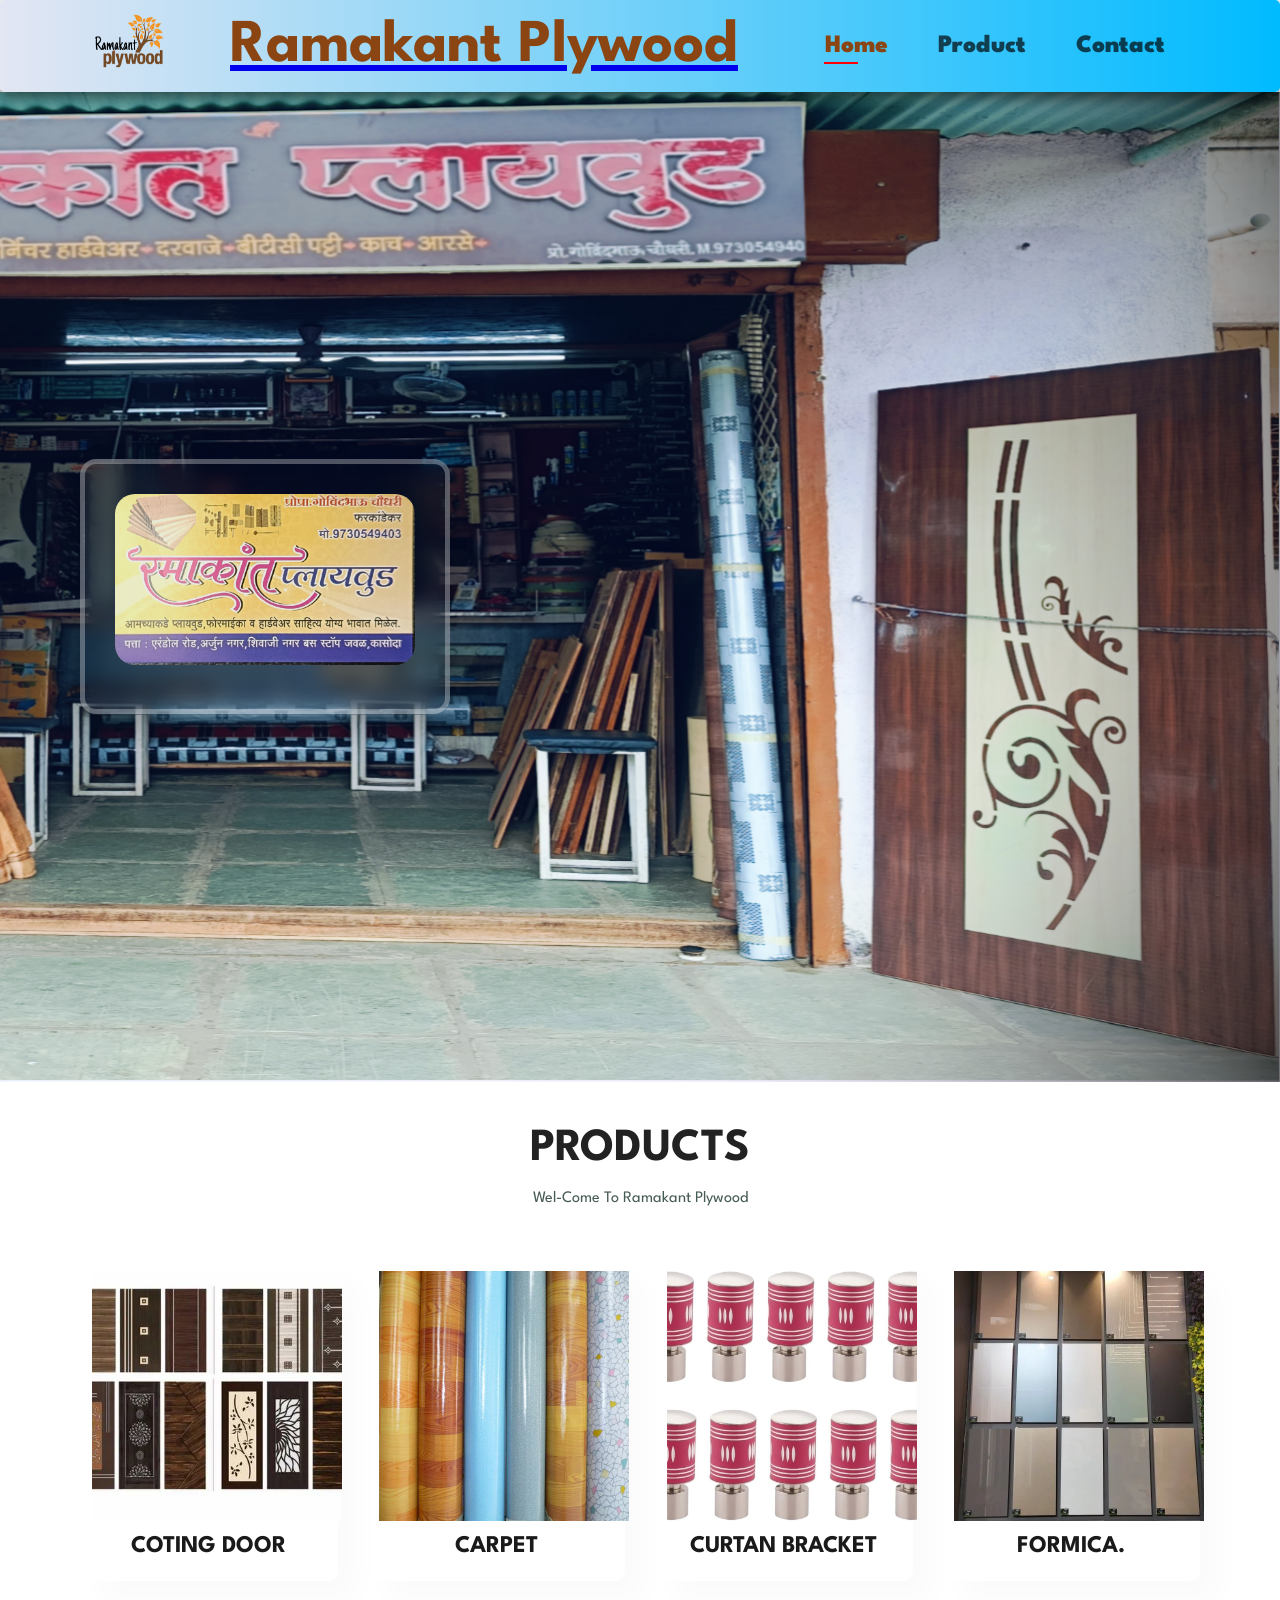
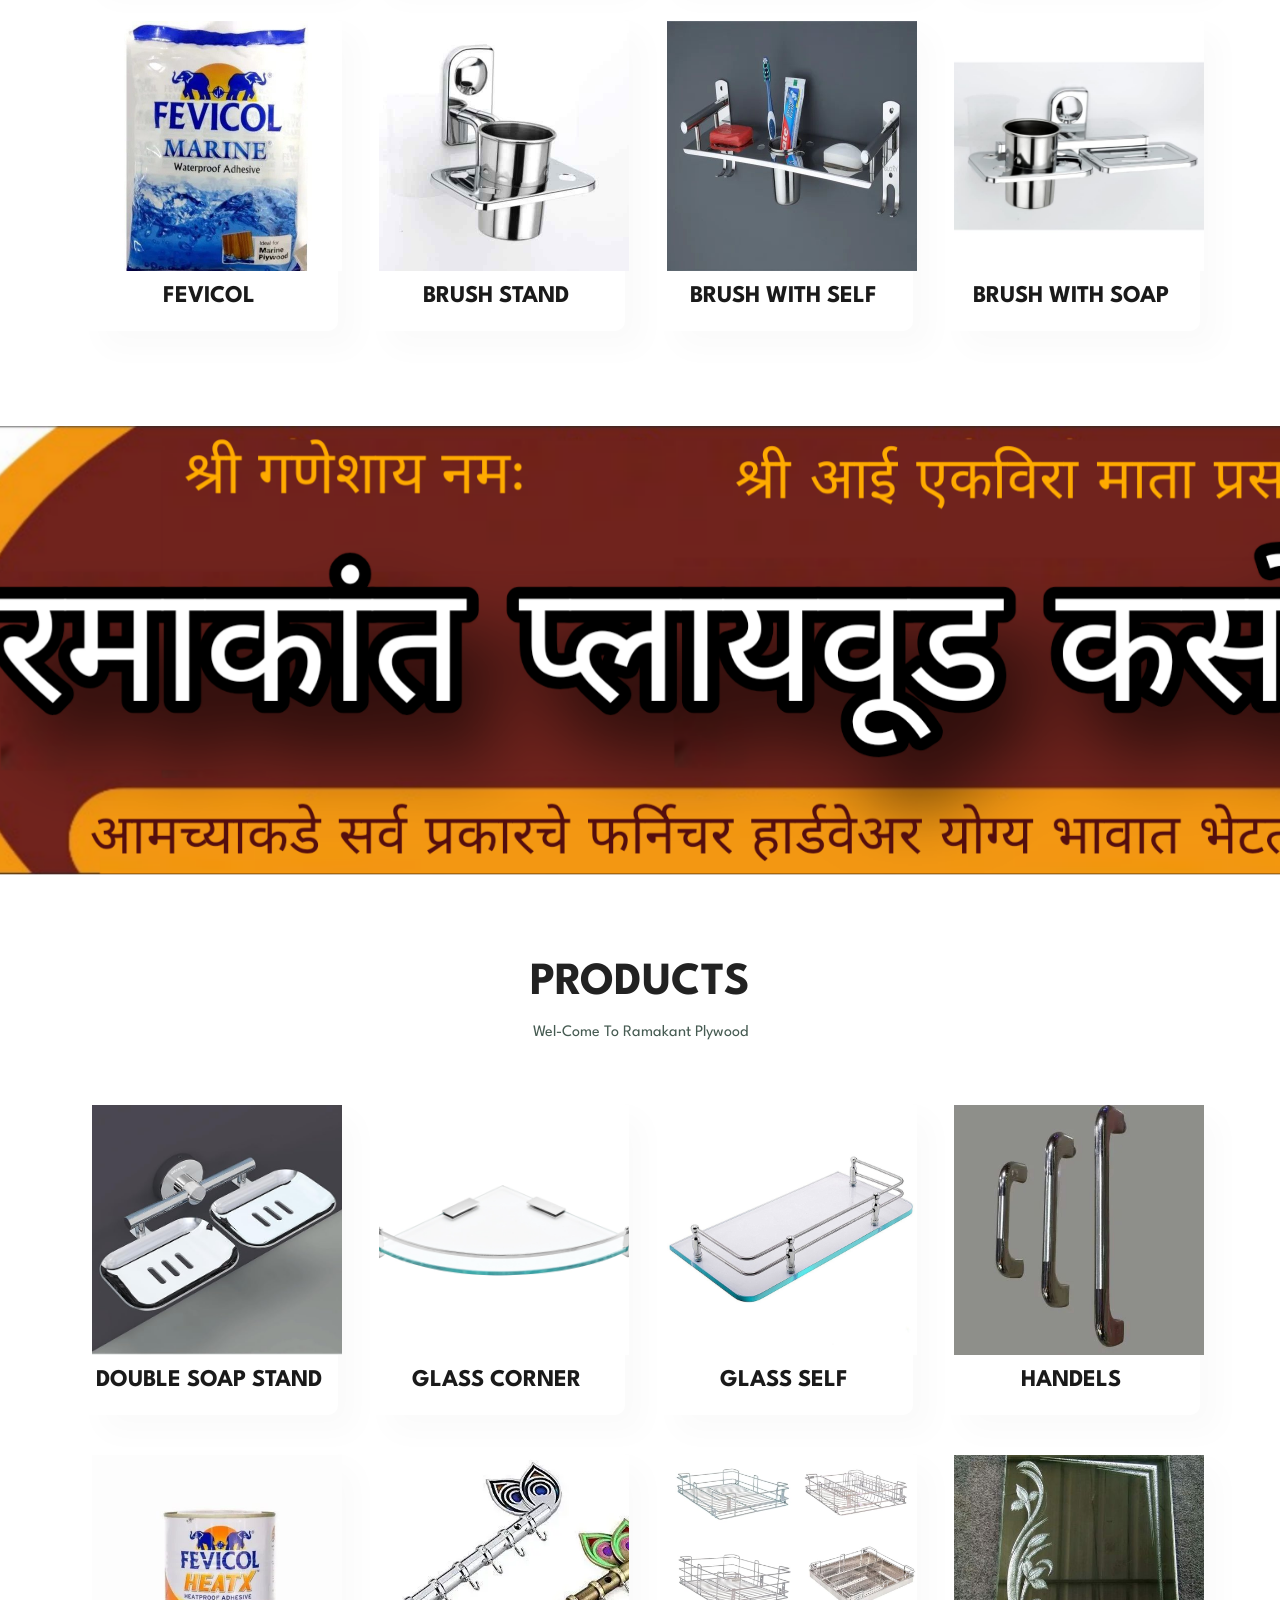
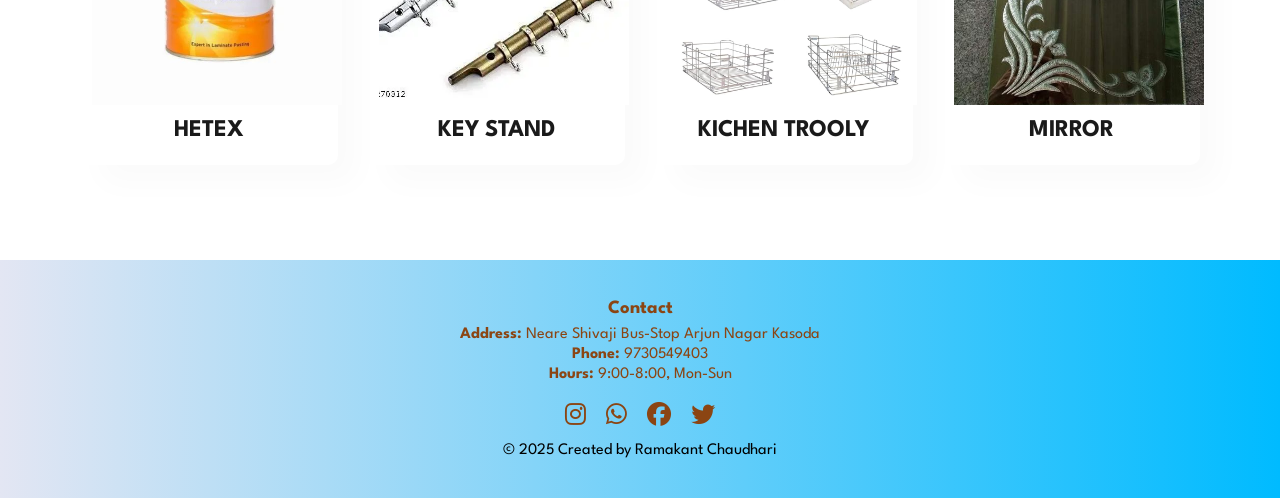
<file: index.html>
<!DOCTYPE html>
<html lang="en">
  <head>
    <meta charset="UTF-8" />
    <meta http-equiv="X-UA-Compatible" content="IE=edge" />
    <meta name="viewport" content="width=device-width, initial-scale=1.0" />
    <link
      rel="stylesheet"
      href="https://cdnjs.cloudflare.com/ajax/libs/font-awesome/6.4.0/css/all.min.css"
      integrity="sha512-iecdLmaskl7CVkqkXNQ/ZH/XLlvWZOJyj7Yy7tcenmpD1ypASozpmT/E0iPtmFIB46ZmdtAc9eNBvH0H/ZpiBw=="
      crossorigin="anonymous"
      referrerpolicy="no-referrer"
    />
    <link rel="stylesheet" href="asset/style.css" />
    <title>Ramakant Plywood </title>
  </head>
  <body>
    <section id="header">
      <a href="#main"
        ><div class="logo-container">
  <img src="asset/img/logo.png" alt="Logo" class="logo" />
  <span class="logo-name">Ramakant Plywood</span>
</div>
</a>
      <nav id="nav">
        <ul id="navbar">
          <li><a href="#main" id="home" class="active">Home</a></li>
          <li><a href="shop.html" id="shop">Product</a></li>
          <li><a href="contact.html" id="about">Contact</a></li>
         
          <a href="#" id="close"><i class="fa-solid fa-xmark"></i></a>
        </ul>
      </nav>
      <div id="mobile">
        <a href="cart.html" id="cart"
          ><i class="fa-solid fa-cart-shopping fa-xxl"></i
        ></a>
        <i id="bar" class="fas fa-outdent fa-xl"></i>
      </div>
    </section>

    <section id="main">
  <div class="glass-container">
    <img src="asset/img/banner/rk.jpg" alt="Owner Photo" style="width:300px; height:auto; border-radius:20px; margin-bottom:10px;">
    
    
  </div>
</section>
    
    
    <!-- Products -->
    <section id="product-1" class="section-p1">
      <h2>PRODUCTS</h2>
      <p>Wel-Come To Ramakant Plywood</p>
      <div class="pro-container">
        <div class="pro">
          <img src="asset/img/products/coting door.jpg" alt="" />
          <div class="dis">
           
            <h5>COTING DOOR</h5>
          </div>
         
        </div>

        <div class="pro">
          <img src="asset/img/products/carpet.jpg" alt="" />
          <div class="dis">
            
            <h5>CARPET</h5>
            
           
          </div>
          
        </div>
        <div class="pro">
          <img src="asset/img/products/cansil.jpg" alt="" />
          <div class="dis">
         
            <h5>CURTAN BRACKET</h5>
            
            
          </div>
         
        </div>
        <div class="pro">
          <img src="asset/img/products/formica.jpg" alt="" />
          <div class="dis">
            
            <h5>FORMICA.</h5>
            
       
          </div>
         
        </div>
        
        <div class="pro">
          <img src="asset/img/products/fevicol.jpg" alt="" />
          <div class="dis">
            
            <h5>FEVICOL</h5>
            
           
          </div>
         
        </div>
        <div class="pro">
          <img src="asset/img/products/brush stand.jpg" alt="" />
          <div class="dis">
           
            <h5>BRUSH STAND</h5>
            
          </div>
         
        </div>
        <div class="pro">
          <img src="asset/img/products/brush with self.jpg" alt="" />
          <div class="dis">
            
            <h5>BRUSH WITH SELF</h5>
            
          </div>
         
        </div>
        <div class="pro">
          <img src="asset/img/products/bursh with soap.jpg" alt="" />
          <div class="dis">
            
            <h5>BRUSH WITH SOAP</h5>
            
          </div>
         
        </div>
      </div>
    </section>

    <section id="banner">
     
    </section>
    <!-- product section 2 -->
    <section id="product-1" class="section-p1">
      <h2>PRODUCTS</h2>
     <p>Wel-Come To Ramakant Plywood</p>
      <div class="pro-container">
        <div class="pro">
          <img src="asset/img/products/double soap.jpg" alt="" />
          <div class="dis">
           
            <h5>DOUBLE SOAP STAND</h5>
            
          </div>
         
        </div>
        <div class="pro">
          <img src="asset/img/products/glass corner.jpg" alt="" />
          <div class="dis">
          
            <h5>GLASS CORNER</h5>
           
          </div>
        
        </div>
        <div class="pro">
          <img src="asset/img/products/glass self.jpg" alt="" />
          <div class="dis">
          
            <h5>GLASS SELF</h5>
           
          </div>
         
        </div>
        <div class="pro">
          <img src="asset/img/products/handels.jpg" alt="" />
          <div class="dis">
            
            <h5>HANDELS</h5>
            
          </div>
         
        </div>
        <div class="pro">
          <img src="asset/img/products/hetex.jpg" alt="" />
          <div class="dis">
            
            <h5>HETEX</h5>
           
          </div>
         
        </div>
        <div class="pro">
          <img src="asset/img/products/key stand.webp" alt="" />
          <div class="dis">
            
            <h5>KEY STAND</h5>
            
          </div>
         
        </div>
        <div class="pro">
          <img src="asset/img/products/kichen trooly.jpg" alt="" />
          <div class="dis">
            
            <h5>KICHEN TROOLY</h5>
            
          </div>
         
        </div>
        <div class="pro">
          <img src="asset/img/products/mirror.jpg" alt="" />
          <div class="dis">
           
            <h5>MIRROR</h5>
            
          </div>
         
        </div>
      </div>
    </section>
    
    

    <!-- Footer Section -->
  
<footer id="footer" class="section-p1">
  <div class="col">
    <h3>Contact</h3>
    <p><strong>Address:</strong> Neare Shivaji Bus-Stop Arjun Nagar Kasoda</p>
    <p><strong>Phone:</strong> 9730549403</p>
    <p><strong>Hours:</strong> 9:00-8:00, Mon-Sun</p>
     

    <ul>
      <li><a href="#"><i class="fa-brands fa-instagram"></i></a></li>
      <li><a href="#"><i class="fa-brands fa-whatsapp"></i></a></li>
      <li><a href="#"><i class="fa-brands fa-facebook"></i></a></li>
      <li><a href="#"><i class="fa-brands fa-twitter"></i></a></li>
    </ul>
  </div>
  <br>
  <div>© 2025 Created by Ramakant Chaudhari</div>
</footer>

   
    
  </body>
</html>
</file>
<file: asset/style.css>
@import url("https://fonts.googleapis.com/css2?family=League+Spartan:wght@100;200;300;400;500;600;700;800;900&display=swap");
* {
  margin: 0;
  padding: 0;
  font-family: "League Spartan", sans-serif;
  box-sizing: border-box;
}
h1 {
  font-size: 50px;
  line-height: 64px;
  color: #222;
}
h2 {
  font-size: 46px;
  line-height: 54px;
  color: #222;
}
h4 {
  font-size: 20px;
  color: #222;
}
h6 {
  font-weight: 700;
  font-size: 12px;
}
p {
  font-size: 16px;
  color: #465b52;
  margin: 15px 0 20px 0;
}
.section-m1 {
  margin: 40px 0;
}
.section-p1 {
  padding: 40px 80px;
}
body {
  width: 100%;
}
/* header */
#header {
  display: flex;
  justify-content: space-between;
  align-items: center;
  background: linear-gradient(to right, #e3e6f3, #00bbff);
  padding: 10px 80px;
  border-radius: 5px;
  z-index: 1;
  position: sticky;
  top: 0;
  left: 0;
  /* margin: 10px 10px 0 10px; */
  box-shadow: 0 5px 15px rgba(0, 0, 0, 0.6);
}
.logo-container {
  display: flex;
  align-items: center;
}

.logo {
  width: 100px; /* Adjust size as needed */
  height: auto;
  margin-right: 50px; /* Space between logo and name */
}

.logo-name {
  text-decoration: none;
  color: #8B4513;
  font-size: 3.8rem;
  font-weight: bold;
}

/* #header .toggle-btn {
  width: 35px;
  position: absolute;
  right: 80px;
  top: 25px;
  display: none;
}
.toggle-btn span {
  display: inline-block;
  width: 100%;
  height: 3px;
  background-color: #e61484;
  margin-bottom: 8px;
} */
#navbar {
  display: flex;
  justify-content: center;
  align-items: center;
  padding: 10px;
}
#navbar li {
  list-style: none;
  padding: 2px 20px;
  position: relative;
}
#navbar li a {
  text-decoration: none;
  font-size: 25px;
  font-weight: 1000;
  color: #000000ae;

  padding: 5px;
  border: none;
  border-radius: 10px;
  transition: 0.3s ease;
}
#navbar li a:hover,
#navbar li a.active {
  color: #8B4513;
}
#navbar li a.active::after,
#navbar li a:hover::after {
  content: "";
  position: absolute;
  width: 30%;
  height: 2px;
  background-color: #ff0000;
  bottom: -4px;
  left: 24px;
}
/* Toggle Button */
#mobile {
  display: none;
  align-items: center;
}
#close {
  display: none;
}
/* cart Item on Toogle button */
#navbar #cart-item{
  display: none;
}
#navbar li span{
  position: absolute;
  text-align: center;
  /* display: block; */
  /* font-size: 18px; */
  font-weight: 700;
  line-height: 1.8;
  width: 25px;
  height: 25px;
  border: 1px solid rgb(249, 247, 247);
  background-color: #ee0983;
  color: #0b0a0a;
  border-radius: 50%;
  top: -12px;
  right: 0;
  /* padding-top: 7px; */
}
/* Hero */
#main {
  background-image: url("img/bg.png");
  width: 100%;
  height: 110vh;
  padding: 0 80px;
  display: flex;
  flex-direction: column;
  justify-content: center;
  align-items: flex-start;
  background-position: top 45% right 0;
  background-size: cover;
}
#main h3 {
  padding-bottom: 5px;
}
#main h3 {
  color: #fffb00;
}
#main p {
  font-size: 20px;
  text-align: justify;
}


.glass-container {
  background: #ffffff(255, 255, 255, 0.2); /* Transparent white */
  border-radius: 16px;
  padding: 30px;
  max-width: 500px;
  margin-left: 0;
  backdrop-filter: blur(10px); /* Frosted glass effect */
  -webkit-backdrop-filter: blur(10px); /* Safari support */
  box-shadow: 0 15px 32px rgba(0, 0, 0, 0.2);
  border: 5px solid rgba(255, 255, 255, 0.3);
  color: #fff; /* White text for contrast (adjust as needed) */
  text-align: left;
}
/* title */
#title h3{
  font-size: 30px;
  color: #ed0b8b;
  left: 30rem;
  padding: 10px;
  position: absolute;
    margin-top: 10px;
}


/* product-1 section */

#product-1 {
  text-align: center;
  margin-bottom: 40px;
}

#product-1 .pro img {
  width: 250px;       /* Set your desired width */
  height: 250px;      /* Set your desired height */
  object-fit: cover;  /* Keeps image from stretching or squishing */
  display: block;
}
#product-1 .pro {
  position: relative;
  width: 23%;
  min-width: 250px;
  padding: 10px 12px;
  margin: 15px 0;
  border-radius: 10px;
  /* border: 1px solid #cce7d0; */
  box-shadow: 20px 20px 30px rgba(0, 0, 0, 0.02);
}
#product-1 .pro:hover {
  /* cursor: pointer; */
  box-shadow: 20px 20px 30px rgba(0, 0, 0, 0.08);
}
#product-1 .pro-container {
  display: flex;
  padding-top: 20px;
  justify-content: space-between;
  flex-wrap: wrap;
}
#product-1 .pro .dis {
  padding: 10px 0px;
  text-align: start;
}
#product-1 .pro .dis span {
  font-size: 12px;
  color: #606063;
}
#product-1 .pro .dis h5 {
  color: #1a1a1a;
  padding: 4px 0px;
  font-size: 24px;
  text-align: center;
}


.pro-container a {
  color: #8B4513;
  font-weight: 500;
  width: 38px;
  height: 38px;
  position: absolute;
  bottom: 5px;
  right: 10px;
  padding: 0px;
  font-size: 25px;
  cursor: pointer;
}
/* CONTACT US  */
#Contact {
  /* margin-top: 40px; */
  padding-top: 70px;
  width: 100%;
  height: auto;
  background-color: #2898de;
  /* position: relative; */
}
#Contact .info {
  width: 100%;
  display: flex;
  flex-wrap: wrap;
  justify-content: space-around;
  padding-top: 3%;
}
#Contact .box {
  border-radius: 5px;
  display: flex;
  flex-direction: column;
  margin: 12px;
  background-color: #cdebbc;
  text-align: center;
  padding: 30px 0px;
  width: 23%;
}
#Contact .box i {
  padding: 5px;
  font-size: 25px;
  color: #e01287;
}
#Contact .box h3 {
  padding: 5px;
}
#Contact .box p {
  padding: 1px;
}
#Contact .form {
  /* position: absolute; */
  /* top: 50%; */
  /* margin-top: -3rem; */
  border-radius: 4px;
  margin-left: 30%;
  width: 40%;
  height: 24em;
  background-color: #08dcaa;
  margin-bottom: 1rem;
}
.form h1 {
  display: block;
  margin-top: 40px;
  text-align: center;
  color: #e61484;
}
#Contact .contact-page {
  display: flex;
  flex-wrap: wrap;
  flex-direction: column;
  width: 100%;
}
#Contact h2 {
  text-align: center;
}
#Contact .form input[type="text"] {
  background: transparent;
  border: 2px solid #e01287;
  width: 200px;
  margin: 30px 82px;
  padding: 7px;
  border-radius: 5px;
  transition: 1s ease;
}
#Contact .form input[type="text"]:focus {
  width: 280px;
}
#Contact .form input[type="email"] {
  background: transparent;
  border: 2px solid #e01287;
  width: 200px;
  margin: 9px 82px;
  padding: 7px;
  border-radius: 5px;
  transition: 1s ease;
}
#Contact .form input[type="email"]:focus {
  width: 280px;
  border: 2px solid #e01287;
}
#Contact form input[type="email"]::placeholder,
.form input[type="text"]::placeholder {
  font-weight: 700;
  color: black;
}
#Contact .form input[type="submit"] {
  border: none;
  /* border: 3px solid #e01287; */
  text-align: center;
  font-size: 20px;
  font-weight: 500;
  cursor: pointer;
  width: 20%;
  display: block;
  margin: 18px 82px;
  padding: 10px;
  border-radius: 5px;
  background: #e01287 !important;
  background: #12c2e9; /* fallback for old browsers */
  background: -webkit-linear-gradient(
    to right,
    #f64f59,
    #c471ed,
    #12c2e9
  ); /* Chrome 10-25, Safari 5.1-6 */
  background: linear-gradient(
    to right,
    #f64f59,
    #c471ed,
    #12c2e9
  ); /* W3C, IE 10+/ Edge, Firefox 16+, Chrome 26+, Opera 12+, Safari 7+ */
}
#Contact .form input[type="submit"]:hover {
  box-shadow: 0px 0px 15px #e01287, 0px 0px 30px #e01287, 0px 0px 50px #e01287,
    0px 0px 10px #e01287;
  transition: 1.5s ease;
}

/*  Banner section  */
/* popUp banner */
.popupbanner{
  width: 60%; 
  height: 50vh;
  position: absolute; 
  top: 50%; left: 50%; 
  transform: translate(-50%,-50%); 
  /* border: 1px solid #c03383; */
  display: flex;
  flex-direction: column;
  text-align: center;
  justify-content: center;
  align-items: center;
  background-image: url(img/banner/b17.jpg);
  background-position: center;
  background-size: cover;
  border-radius: 10px;
}
#timeoutbanner{
  display: none;
}
.popupbanner h2{

  font-weight: bold;
  color: white;
  z-index: 2;
}
.popupbanner button {
  width: 8rem;
  height: 40px;
  border-radius: 5px;
  background-color: #e01287;
  padding: 0.2rem;
  font-size: 20px;
  font-weight: 500;
  color: white;
  border: none;
  cursor: pointer;
  margin-bottom: 30px;
}
.popupbanner button:hover {
  background-color: #c03383;
}
.popupbanner span {
  color: #e01287;
}
.popupbanner a{
  position: relative;
  font-size: 30px;
  color: black;
  padding-top: 25px;
  /* margin-left: 28rem; */
  top: -22%;
  right: -44%;
}


/* Normal banner */
#banner {
  padding: 0.5rem;
  margin: 40px 0;
  display: flex;
  flex-direction: column;
  text-align: center;
  justify-content: center;
  align-items: center;
  background-image: url(img/banner/rk1.png);
  width: 100%;
  height: 50vh;
  background-position: center;
  background-size: cover;
}
#banner h2 {
  color: white;
}
#banner h4 {
  font-size: 1.8rem;
  color: white;
}
#banner button {
  width: 8rem;
  height: 35px;
  border-radius: 5px;
  background-color: #e01287;
  padding: 0.2rem;
  font-size: 20px;
  font-weight: 500;
  color: white;
  border: none;
  cursor: pointer;
}
#banner button:hover {
  background-color: #c03383;
}
#banner span {
  color: #e01287;
}
/* product-2 section  */
/* small banner section */
#sm-banner {
  display: flex;
  justify-content: space-around;
  flex-wrap: wrap;
  /* padding: 10px; */
}
#sm-banner .banner-box {
  display: flex;
  flex-direction: column;
  background-image: url(img/banner/b17.jpg);
  align-items: flex-start;
  justify-content: center;
  background-position: center;
  background-size: cover;
  min-width: 580px;
  height: 50vh;
  border-radius: 5px;
  padding: 30px;
}
#sm-banner button {
  width: 80px;
  height: 40px;
  border-radius: 5px;
  margin: 5px 0;
  border: none;
  background-color: #f041a4;
  font-size: 15px;
  font-weight: 500;
  cursor: pointer;
}
#sm-banner button:hover {
  background-color: #ef61b2;
}
#sm-banner .box2 {
  background-image: url(img/banner/b16.jpg);
}

/* Footer Section */
#footer {
    background: linear-gradient(to right, #e3e6f3, #00bbff);
    text-align: center;
    padding: 40px 20px;
  }

  #footer .col {
    max-width: 600px;
    margin: 0 auto;
  }

  #footer ul {
    list-style: none;
    padding: 0;
    margin: 20px 0 0 0;
    display: flex;
    justify-content: center;
    gap: 20px;
  }

  #footer ul li a {
    color: #8B4513;
    font-size: 24px;
    text-decoration: none;
  }

  #footer h3 {
    margin-bottom: 10px;
    color: #8B4513;
  }

  #footer p {
    margin: 5px 0;
    color: #8B4513
  }



/* .................Shopping Page..................
...................................................
................................................... */

#page-header {
  width:100%;
  height: 50vh;
  padding: 14px;
  display: flex;
  flex-direction: column;
  justify-content: center;
  align-items: center;
  background-size: cover;
}
#page-header.about-header-s{
  background-image: url(img/banner/rk1.png);
}
#page-header h2,
#page-header p {
  font-size: 2rem;
  color: #cdd4f8;
}

#pagination{
  text-align: center;
}
#pagination a{
  text-decoration: none;
  background-color: #8B4513;
  padding: 15px 20px;
  border-radius: 4px;
  color: #fff;
  font-weight: 600;
}


#pagination a i{
  font-size: 20px;
}


#product-1 .pro{
  cursor: pointer;
}

/* ....SubProducts page... */
/* Single Products */
#product-details{
display: flex;
margin-top: 20px;
}
#product-details .single-pro-img{
  width: 30%;
  margin-right: 80px;
  margin-left: 50px;
}
#product-details .single-pro-details h6 a{
  font-size: 15px;
}
#product-details .single-pro-img img{
  border-radius: 10px;
}
.small-img-group{
  display: flex;
  justify-content: space-between;
}
.small-img-col{
  flex-basis: 24%;
  cursor: pointer;
}
/* Details */
#product-details .single-pro-details{
  width: 25%;
  padding: 25px 0px;
}
#product-details .single-pro-details h4{
padding: 20px 0 0px 0;
}
#product-details .single-pro-details h2{
font-size: 20px;
}
#product-details .single-pro-details select{
  display: block;
  padding: 5px 10px;
  margin-bottom: 10px;
}
#product-details .single-pro-details input{
  width: 44px;
  height: 40px;
  padding-left: 10px;
  font-size: 16px;
  margin-right: 10px;
}
#product-details .single-pro-details input:focus{
  outline: none;
}


#product-details .single-pro-details p{
  margin-bottom: 5px;
  font-size: 20px;
  font-weight: 400;
  display: inline-block;
  line-height: 1.2;
}
#product-details #sm-banner{
  display: flex;
  flex-direction: column;
  align-items: center;
  justify-content: flex-start;
  margin-right: 35px;
}
#product-details .banner-box{
  display: flex;
  flex-direction: column;
  background-image: url(img/banner/b18.jpg);
  align-items: flex-start;
  justify-content: center;
  background-position: center;
  background-size: cover;
  min-width: 380px;
  height: 35vh;
  border-radius: 5px;
  margin-top: 10px;
}
#product-details  .box2{
margin-top: 24px;
background-image: url(img/banner/b16.jpg);
}
#product-details select{
  font-size: 17px;
}

/* ..................Contact Page...........................
............................................................
............................................................
 */

 #page-header.about-header-c{
  background-image: url(img/banner/rk1.png);
 }
 #contact-details {
  display: flex;
  align-items: center;
  justify-content: space-between;
}
#contact-details .details {
  width: 40%;
}
#contact-details .details span {
  font-size: 32px;
  color: #8B4513  ;
  font-weight: bold;
}
#contact-details .details h2 {
  font-size: 26px;
  line-height: 35px;
  padding: 20px 0;
}
#contact-details .details h3 {
  font-size: 16px;
  padding-bottom: 15px;
}
#contact-details .details li{
  list-style: none;
  padding: 10px 0;
  display: flex;
}
#contact-details .details li i{
  font-size:14px ;
  padding-right: 22PX;
}
#contact-details .details li P{
  font-size: 24px;
  margin: 0;
}
/* map */
#contact-details .map {
  width: 55%;
  height: 440px;
  border-radius: 5px;
  border: 3px solid #8B4513;
}
#contact-details .map iframe{
  padding: 4px;
  width: 100%;
  height: 100%;
}




/* .....................

**  Media Query ** 

................................. */
 @media (max-width: 799px) {
  .section-p1 {
    padding: 40px 40px;
  }
  /* navbar */
  #navbar {
    display: flex;
    flex-direction: column;
    align-items: flex-start;
    justify-content: flex-start;
    position: fixed;
    top: 0;
    right: -300px;
    height: 100vh;
    width: 300px;
    background-color: #e3e6f3;
    box-shadow: 0 40px 60px rgba(0, 0, 0, 0.1);
    padding: 80px 0 0 10px;
    transition: 0.6s all ease-in-out;
  }
  #navbar.active {
    right: 0px;
  }
  #navbar li {
    margin-bottom: 25px;
  }
  #mobile {
    display: flex;
    align-items: center;
  }
  #mobile i {
    color: #c03383;
    font-size: 1.8rem;
    padding-left: 1rem;
    cursor: pointer;
  }
  #close {
    position: absolute;
    top: 30px;
    left: 30px;
    font-size: 30px;
    color: #f20a8d;
  }
  #lg-bag {
    display: none;
  }
  /* Main section */
  #main {
    height: 70vh;
    padding: 0 80px;
    background-position: top 30% right 30%;
  }
  #main p {
    width: 50%;
  }
  /* feture */
  #feature {
    justify-content: center;
  }
  #feature .fe-box {
    margin: 15px 15px;
  }
  /* Products */
  #product-1 .pro-container {
    justify-content: center;
  }
  #product-1 .pro {
    margin: 0 35px;
  }
  /* banner */
  #banner {
    height: 20vh;
  }
  /* small banner */
  #sm-banner .banner-box {
    min-width: 100%;
    height: 34vh;
    margin: 10px 0px;
  }
  #sm-banner .banner-box h4,
  span,
  h2 {
    margin: 10px;
  }
  #sm-banner .banner-box button {
    margin-left: 10px;
  }
  /* newLetter */
  #newsletter {
    flex-direction: column;
    align-items: center;
    justify-content: center;
  }
  #newsletter .form {
    width: 70%;
  }
  /* footer */
  #footer .col {
    margin: 10px;
  }
  #footer .payment {
    margin: 0 auto;
  }
  /* ......Contact page..... */
  /* Form section */
  #form-details{
    padding: 40px;
  }
  #form-details form{
    width: 50%;
  }
  #contact-details .details{
    width: 30%;
    margin: 0;
  }
  #contact-details .details li span{
    text-align: justify;
  }
  #contact-details .details li P{
    width: 50%;
  }
  #title{
    display: none;
  }
  /* pop */
  .popupbanner h4{
    font-size: 40px;
  }
  .popupbanner a{
    font-size: 35px;
    top: -19%;
    left: 6%;
  }
  #Contacttimeoutbanner{
    display: none !important;
  }
  /* ...subproduct1 */
  
  /* ...cart section.. */
  #cart{
    overflow-x: auto;
  }
}

/*  Media Query For Mobile*/
@media (max-width: 677px) {
  #header {
    padding: 10px 30px;
  }
  h1 {
    font-size: 38px;
  }
  h2 {
    font-size: 30px;
  }
  /* main section */
  #main {
    margin: 0;
    text-align: left;
    padding: 0 20px;
    background-position: top 30% right 40%;
  }
  #main h2,
  h4 {
    margin: 0;
  }
  #main p {
    text-align: justify;
    width: 35%;
  }
  /* Feature section */
  #feature .fe-box {
    width: 155px;
    margin: 0 0 15px 0;
  }
  /* Product section */
  #product-1 .pro {
    width: 100%;
  }
  /* banner */
  #banner {
    height: 40vh;
  }
  #sm-banner .banner-box {
    height: 40vh;
  }
  #sm-banner .box2 {
    margin-top: 20px;
  }
  /* NewsLetter */
  #newsletter {
    width: 100%;
  }
  #newsletter .newsText {
    padding: 0px;
    width: 95%;
    height: 10vh;
  }
  #newsletter .form {
    width: 75%;
  }
  /* Footer */
  #footer {
    flex-direction: column;
  }
  .col h4 {
    text-decoration: solid;
  }
  #footer .box {
    justify-content: space-between;
  }
  #footer .box-1 {
    width: 40%;
  }
  #footer .box-2 {
    width: 40%;
  }
  /* Contact Details */
  #contact-details {
    flex-direction: column;
  }
  #contact-details .details {
    width: 100%;
    margin-bottom: 30px;
  }
  #contact-details .map{
    width: 100%;
    height: 50vh;
  }
  /* form */
  #form-details{
    margin: 10px;
    padding: 30px 10px;
    flex-wrap: wrap;
  }
  #form-details form{
    width: 100%;
    margin-bottom: 30px;
}
#form-details .people span{
  margin: 0;
}

/* other */
#title{
  display: none;
}
.popupbanner{
  width: 90%;
}
.popupbanner a{
  font-size: 45px;
  top: -17%;
  left: 6%;
}
}
</file>
